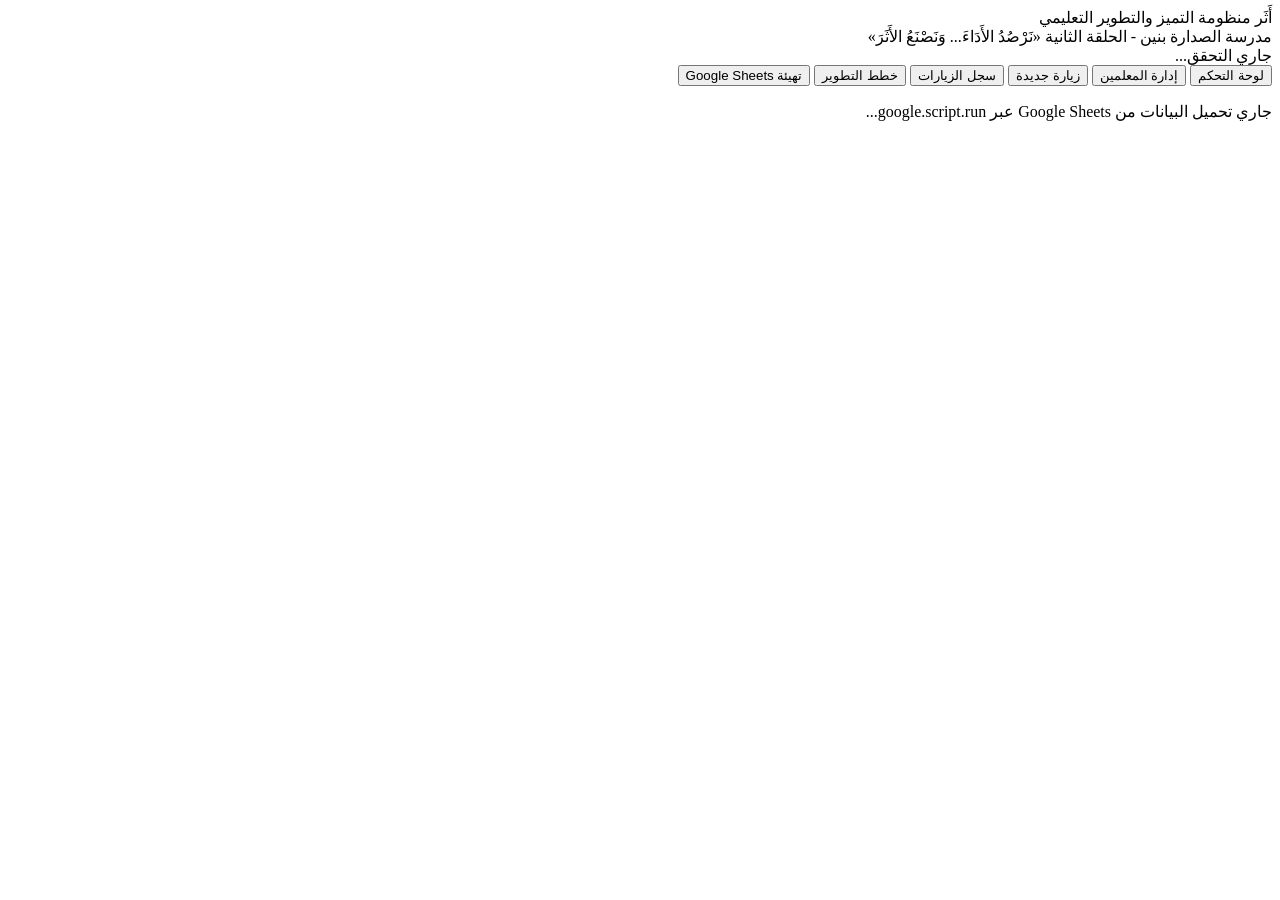
<file: gas/Index.html>
<!DOCTYPE html>
<html lang="ar" dir="rtl">
<head>
  <base target="_top">
  <meta charset="UTF-8">
  <meta name="viewport" content="width=device-width, initial-scale=1.0">
  <title>أَثَر | منظومة التميز والتطوير التعليمي</title>
  <link rel="preconnect" href="https://fonts.googleapis.com">
  <link rel="preconnect" href="https://fonts.gstatic.com" crossorigin>
  <link href="https://fonts.googleapis.com/css2?family=Cairo:wght@400;500;600;700;800&family=Tajawal:wght@400;500;700&display=swap" rel="stylesheet">
  <?!= include('Styles'); ?>
</head>
<body class="bg-[#F2EBDD]/20 text-[#172C40] antialiased">
  <div id="gas-app-container">
    <!-- رأس التطبيق الرسمي -->
    <header class="athar-header">
      <div class="brand-zone">
        <span class="brand-title">أَثَر</span>
        <span class="brand-subtitle">منظومة التميز والتطوير التعليمي</span>
      </div>
      <div class="school-zone">
        <span class="school-name">مدرسة الصدارة بنين - الحلقة الثانية</span>
        <span class="school-slogan">«نَرْصُدُ الأَدَاءَ... وَنَصْنَعُ الأَثَرَ»</span>
      </div>
      <div class="user-zone">
        <span id="user-display" class="user-badge">جاري التحقق...</span>
      </div>
    </header>

    <!-- شريط الإجراءات والتبويبات -->
    <nav class="athar-nav">
      <button class="nav-btn active" onclick="switchGasTab('dashboard')">لوحة التحكم</button>
      <button class="nav-btn" onclick="switchGasTab('teachers')">إدارة المعلمين</button>
      <button class="nav-btn" onclick="switchGasTab('new-visit')">زيارة جديدة</button>
      <button class="nav-btn" onclick="switchGasTab('visits')">سجل الزيارات</button>
      <button class="nav-btn" onclick="switchGasTab('plans')">خطط التطوير</button>
      <button class="nav-btn" onclick="switchGasTab('database-init')">تهيئة Google Sheets</button>
    </nav>

    <!-- المحتوى التفاعلي -->
    <main id="main-content" class="athar-main">
      <div id="loading-spinner" class="spinner-box">
        <div class="spinner"></div>
        <p>جاري تحميل البيانات من Google Sheets عبر google.script.run...</p>
      </div>
      <div id="tab-viewport"></div>
    </main>
  </div>

  <?!= include('Client'); ?>
</body>
</html>
</file>
